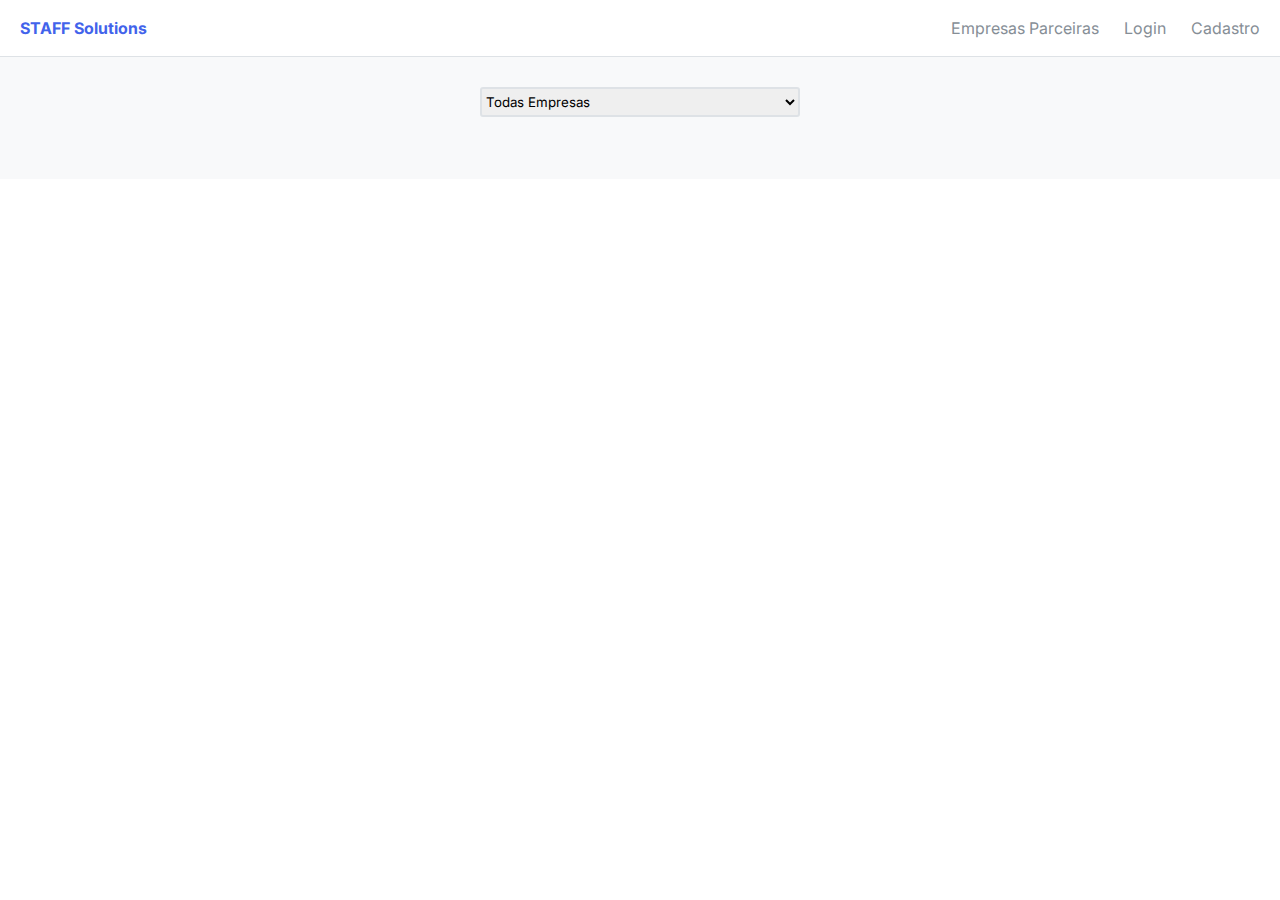
<file: index.html>
<!DOCTYPE html>
<html lang="pt-BR">
<head>
    <meta charset="UTF-8">
    <meta http-equiv="X-UA-Compatible" content="IE=edge">
    <link rel="shortcut icon" href="./assets/favicon.png" type="image/x-icon">
    <meta name="viewport" content="width=device-width, initial-scale=1.0">
    <link rel="preconnect" href="https://fonts.googleapis.com">
    <link rel="preconnect" href="https://fonts.gstatic.com" crossorigin>
    <link href="https://fonts.googleapis.com/css2?family=Inter&display=swap" rel="stylesheet">
    <link rel="stylesheet" href="/css/reset.css">
    <link rel="stylesheet" href="./css/index.css">
    <link rel="stylesheet" href="./css/colors.css">
    <link rel="stylesheet" href="./css/buttons.css">
    <link rel="stylesheet" href="/css/inputs.css">
    <link rel="stylesheet" href="./css/GlobalStyles.css">
    <link rel="stylesheet" href="/css/partners.css">
    <link rel="stylesheet" href="css/components.css">
    <title>STAFF Solutions</title>
</head>
<header>
    <nav class="navbar">
        <div class="flex1 container-logo">
            <img src="./assets/favicon.png" alt="logo">
            <h3 class="title1">STAFF Solutions</h3>
        </div>
        
        <p id="close-menu" class="close-menu hidden">X</p>
        <div id="show-menu" class="menu-lines">
            <div class="line"></div>
            <div class="line"></div>
            <div class="line"></div>  
        </div>
    </nav>
    <div id="menu" class="menu hidden">
        <ul class="ul-menu-bar ul-border">
            <li id="partners-btn2" class="li-menu-bar padding1 li-background">Empresas Parceiras</li>
            <li id="open-login-mobile" class="li-menu-bar padding1 border1">Login</li>
            <li id="open-register-mobile" class="li-menu-bar padding1 border1">Cadastro</li>
        </ul>
    </div>
        <nav class="nav-desktop">
            <div class="menu-desktop">
                <h3 class="title1">STAFF Solutions</h3>
                <ul class="ul-menu-desktop">
                    <li id="partners-btn1" class="li-menu-desktop li-menu-bar click">Empresas Parceiras</li>
                    <li id="open-login-desktop" class="li-menu-desktop li-menu-bar click">Login</li>
                    <li id="open-register-desktop" class="li-menu-desktop li-menu-bar click">Cadastro</li>
                </ul> 
            </div>
        </nav>
</header>
<body>
    <main class="main">
        <div id="error-login" class="modal-1 hidden">
            <div class="div-modal-1">
                <h4 class="title5">Acesso não autorizado</h4>
                <p class="text5">Essa conta não existe, logo não pode acessar a Dashboard!</p>
                <div class="div-button1">
                    <button id="button-modal" class="button-default">Entendi</button>
                </div>
            </div>
        </div>
        <div class="container">
            <div id="div-login" class="div-form hidden">
                <h2 class="title3">Login</h2>
                <div>
                    <form id="form-login" class="form-1" action="submit">
                        <input class="input2 size1" type="email" placeholder="Seu E-mail" >
                        <input class="input2 size1" type="password" placeholder="Sua Senha" >
                        <button class="button-primary button-height button-default size1">Logar</button>
                        <p class="title4">Ainda não possui cadastro</p>
                    </form>  
                    <div class="div-btn-register">
                        <button id="registerbutton" class="go-to-register button-whitefixed size1 button-height button-default ">Ir para página de registro</button>
                    </div> 
                </div>
            </div>
            <div id="div-register" class="div-form hidden">
                <div class="title-register">
                    <h2 class="title3">Cadastro</h2>
                    <button id="btn-voltar"class="btn-voltar button-default">Voltar</button>
                </div>
                <div>
                    
                    <form id="register-form" class="form-1" action="submit">
                        <input class="input2 size1" type="text" placeholder="Seu username" >
                        <input class="input2 size1" type="email" placeholder="Seu E-mail">
                        <input class="input2 size1" type="password" placeholder="Sua Senha">
                        <div class="div-level">
                            <p>Nível Profissional:</p>
                            <select class="level" name="professional-level" id="level">
                                <option value="estágio">Estágio</option>
                                <option value="júnior">Junior</option>
                                <option value="pleno">Pleno</option>
                                <option value="sênior">Sênior</option>
                            </select>
                        </div>
                        <button class="button-primary button-height button-default size1">Registrar</button>
                        <div id="btn-sucess" class="div-sucess hidden">
                            <p  class="btn-sucess">Usuário criado com sucesso!</p>
                            <p class="btn-sucess">Efetue login para entrar</p>
                        </div>
                        <p class="title4">Já possui login</p>
                    </form>  
                    <div class="div-btn-register">
                        <button id="go-to-login-button" class="size1 button-whitefixed button-height button-default ">Ir para página de login</button>
                    </div> 
                </div>
            </div>
            <div id="partners" class="container-partners">
                <div class="select-div">
                    <select name="partners" id="select-partners" class="select-partners">
                        <option value="Todas">Todas Empresas</option>
                    </select>
                </div>
                <ul id="ul-partners" class="ul-partners">
                 
                </ul>
            </div>
        </div>  
       </main> 
    <script type="module" src="./script/index.js"></script>
    <script src="/script/events.js"></script>
</body>
</html>
</file>
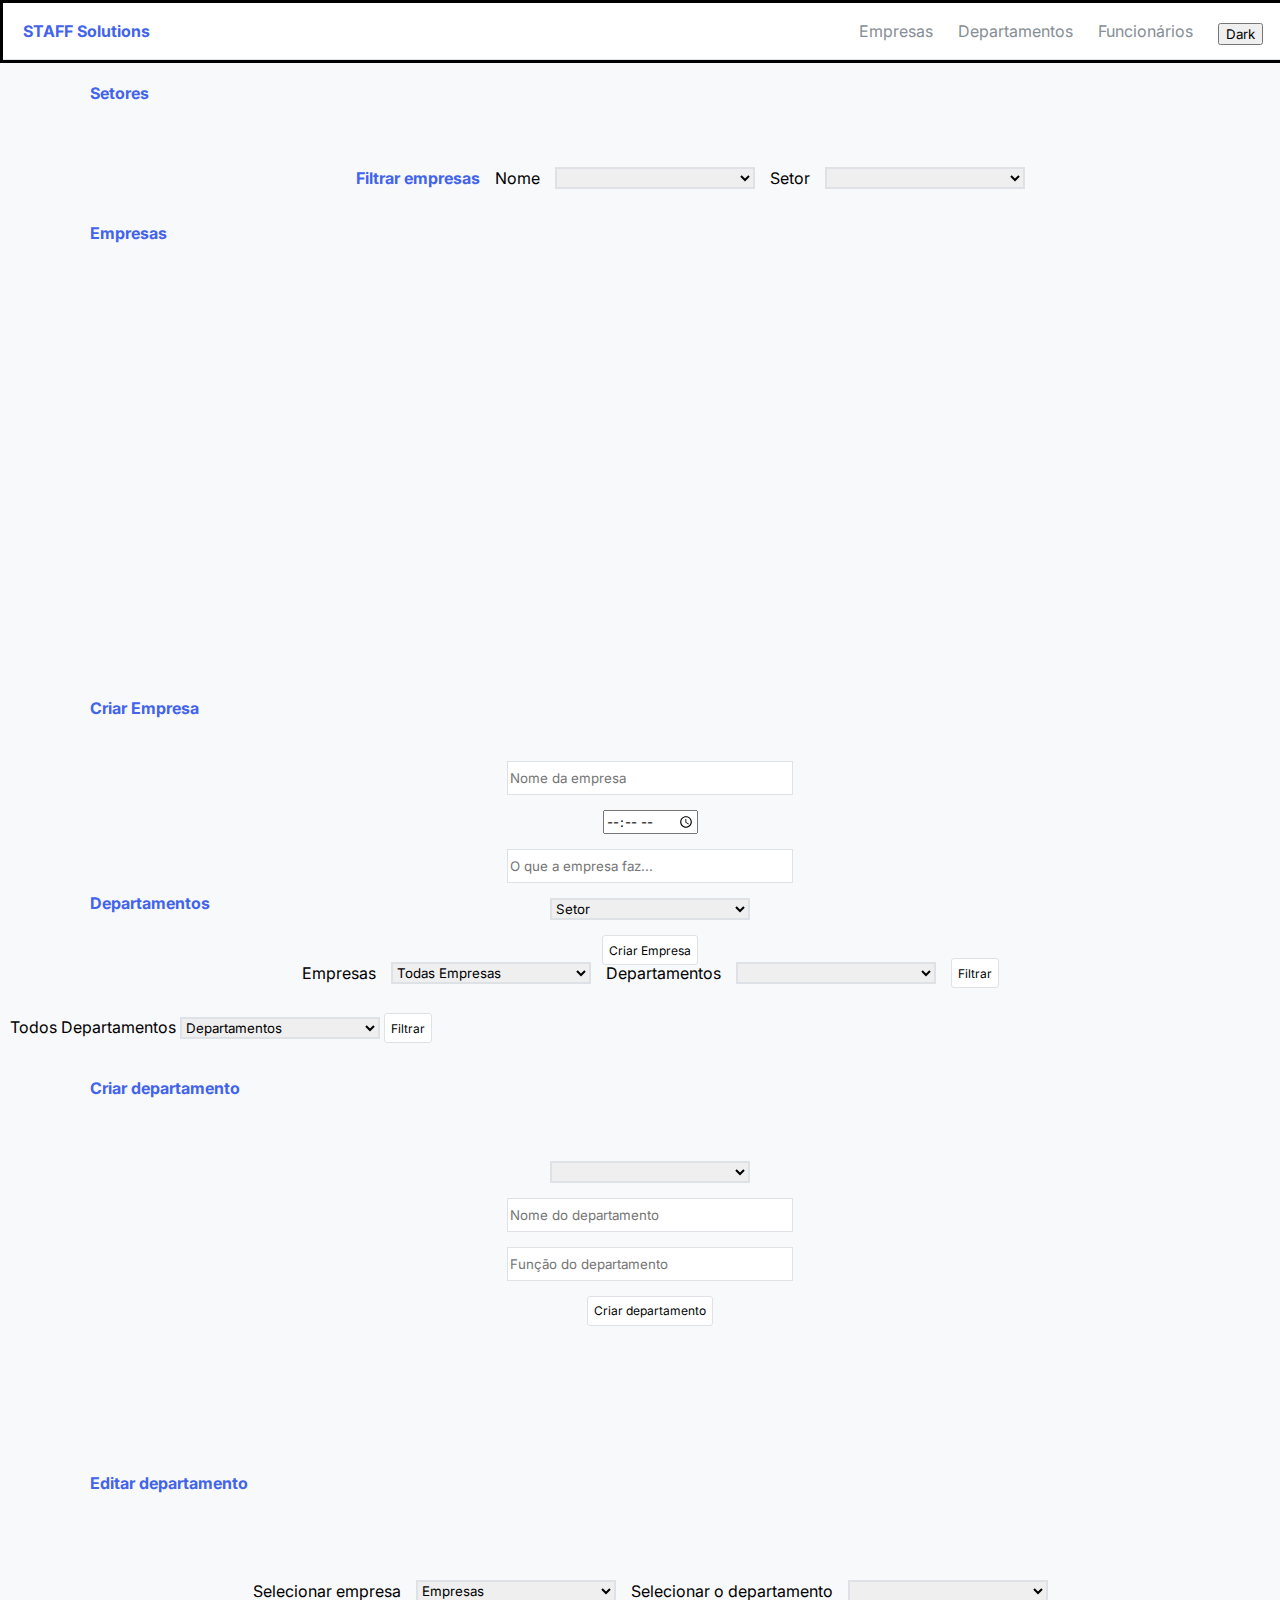
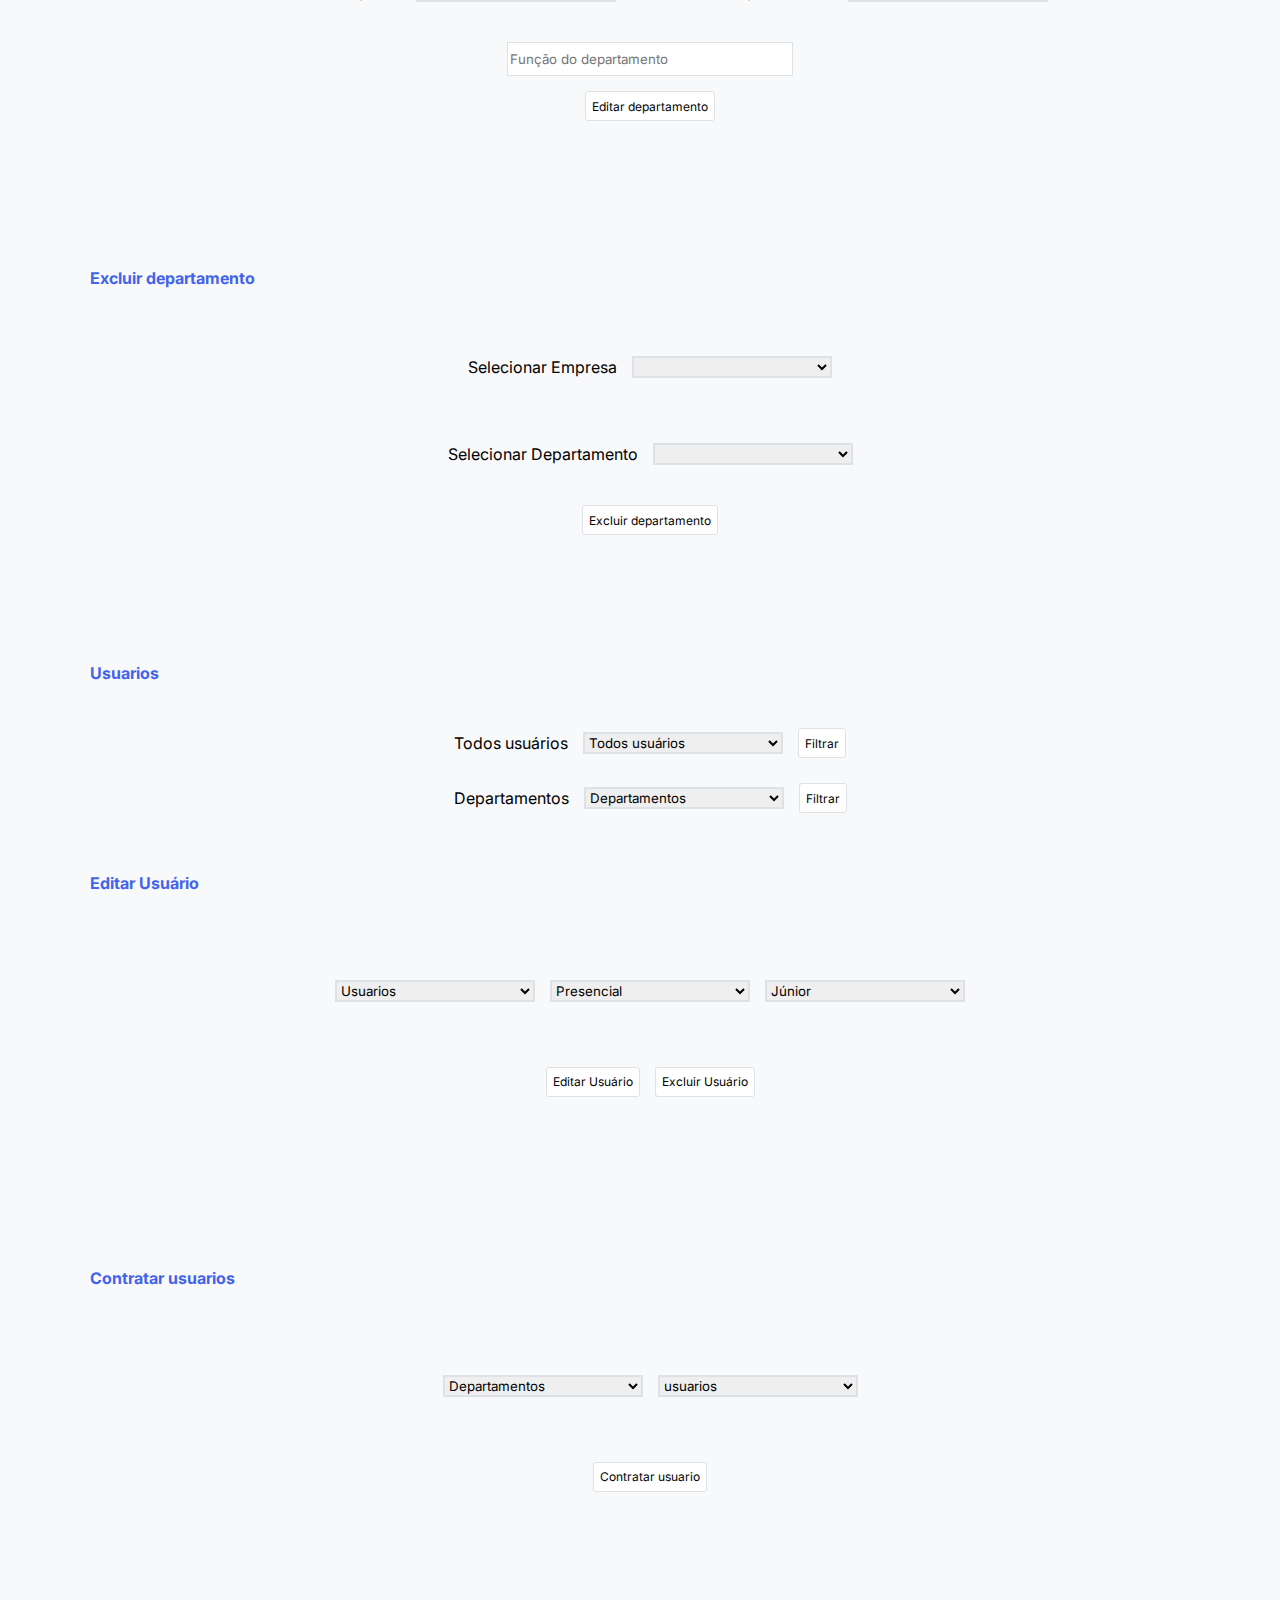
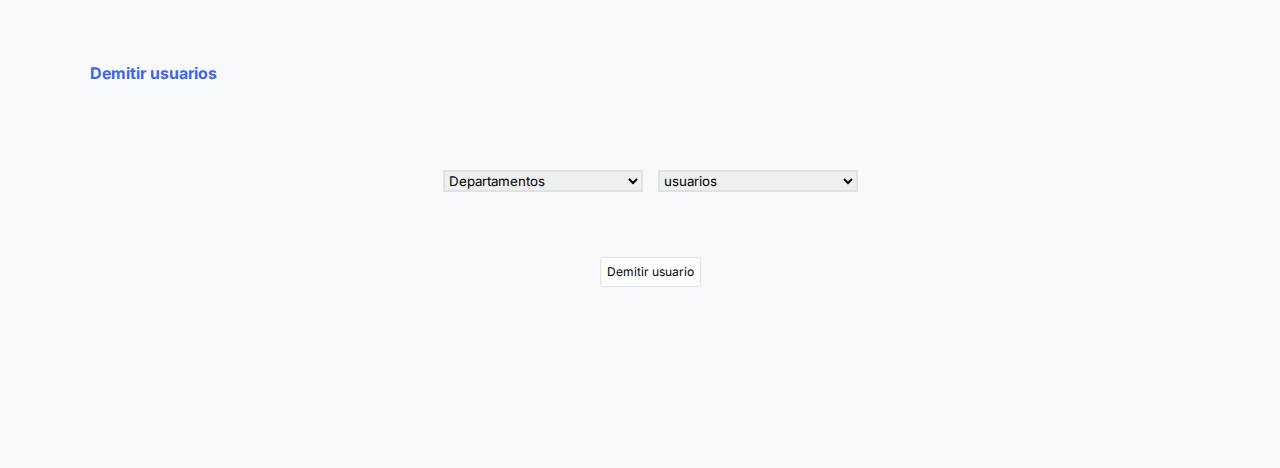
<file: dahsboard admin/Admin.html>
<!DOCTYPE html>
<html lang="pt-BR">
<head>
    <meta charset="UTF-8">
    <meta http-equiv="X-UA-Compatible" content="IE=edge">
    <meta name="viewport" content="width=device-width, initial-scale=1.0">
    <link rel="preconnect" href="https://fonts.googleapis.com">
    <link rel="preconnect" href="https://fonts.gstatic.com" crossorigin>
    <link href="https://fonts.googleapis.com/css2?family=Inter&display=swap" rel="stylesheet">
    <link rel="stylesheet" href="/css/reset.css">
    <link rel="stylesheet" href="/css/index.css">
    <link rel="stylesheet" href="/css/colors.css">
    <link rel="stylesheet" href="/css/buttons.css">
    <link rel="stylesheet" href="/css/inputs.css">
    <link rel="stylesheet" href="/css/GlobalStyles.css">
    <link rel="stylesheet" href="/css/partners.css">
    <link rel="stylesheet" href="/css/components.css">
     <link rel="stylesheet" href="/Dashboard/dashboard.css">
    <link rel="stylesheet" href="/dahsboard admin/AdminDash.css">
    <title>STAFF Solutions</title>
</head>
<body class="body-light">
    <header class="header">
        <nav class="navbar-admin">
            <h3 class="title1">STAFF Solutions</h3>
            <p id="close-menu" class="close-menu hidden">X</p>
            <div id="show-menu" class="menu-lines">
                <div class="line"></div>
                <div class="line"></div>
                <div class="line"></div>  
            </div>
        </nav>
        <div id="menu" class="menu hidden">
            <ul class="ul-menu-bar ul-border">
                <li id="partners-btn2" class="li-menu-bar padding1 li-background">Empresas</li>
                <li id="open-login-mobile" class="li-menu-bar padding1 border1">Setores</li>
                <li id="open-register-mobile" class="li-menu-bar padding1 border1">Departamentos</li>
            </ul>
        </div>
            <nav class="nav-desktop">
                <div class="menu-desktop">
                    <h3 class="title1">STAFF Solutions</h3>
                    <ul class="ul-menu-desktop">
                        <li id="partners-btn1" class="li-menu-desktop li-menu-bar click">Empresas</li>
                        <li id="open-login-desktop" class="li-menu-desktop li-menu-bar click">Departamentos</li>
                        <li id="open-register-desktop" class="li-menu-desktop li-menu-bar click">Funcionários</li>
                        <li ><button>Dark</button></li>
                    </ul> 
                </div>
            </nav>
    </header>
    <main>
        <section class="section-admin">
            <div class="section1 ">
                <div class="container-sectors ">
                    <h3 class="title1 margin3">Setores</h3>
                    <ul id="ul-sectors" class="ul-companies">
                    
                    </ul>
                </div>
             <div class="selects">
                <div>
                    <h3 class="title1 margin3">Filtrar empresas</h3>
                </div>
                <label for="comp1">Nome</label>
                <select class="form-select comp1" name="comp1" id="">
                    <option value=""></option>
                    <option value="TodasEmpresas">Todas Empresas</option>
                </select>
                <label for="sec1">Setor</label>
                <select class="form-select sec sec1" name="sec1" id="">
                    <option value=""></option>
                    <option value="TodosSetores">Todos Setores</option>
                </select>
            </div>
            <div class="container-companies">
                <h3 class="space title1 margin3">Empresas</h3>
                <ul id="ul-companies" class="ul-companies companies">
                    
                </ul>
            </div>
            <div class="container-companies ">
                <h3 class="space title1 margin3">Criar Empresa</h3>
                <div class="div-create-company">
                    <form id="form-create" class="form-create-company" action="submit">
                        <input class="inputs-create-company" type="text" placeholder="Nome da empresa">
                        <input class="time" type="time" placeholder="Horário de abertura">
                        <input class="inputs-create-company" type="text" placeholder="O que a empresa faz...">
                        <select class="form-select sec" name="" id="" required>
                            <option value="">Setor</option>
                        </select>
                        <button class="button-default btn-sector">Criar Empresa</button>
                    </form>
                    <p id="sucess-create" class="hidden btn-sucess">Empresa criada com sucesso!</p>
                </div>
            </div>
        </div>
            <div class="container-companies hidden">
                <h3 class="space title1 margin3">Departamentos</h3>
                <div>
                    <form  action="submit">
                        <div class="selects">
                            <label for="comp">Empresas</label>
                        <select class="form-select departments comp" name="comp" id="comp-dep" required>
                            <option value="">Todas Empresas</option>
                        </select>
                        <label for="deps">Departamentos</label>
                        <select id="deps2" class="form-select departments " name="deps" id="" required></select>
                        <button id="btn-comp-dep" class="btn-sector button-default">Filtrar</button>
                        </div>
                        <label for="dep">Todos Departamentos</label>
                        <select class="form-select dep" name="dep" id="dep-comp" required>
                            <option value="">Departamentos</option>
                        </select>
                        <button id="btn-dep-comp" class="btn-sector button-default">Filtrar</button>
                    </form>
                    <ul id="ul-departments" class="ul-companies">
                        
                    </ul>
                </div>
            </div>
            <div class="container-companies hidden">
                <h3 class="space title1 margin3">Criar departamento</h3>
                <div>
                    <form id="create-departments" class="form-create-company" action="submit">
                        <select class="form-select comp" name="companies" id="">Empresas</select>
                        <input class="inputs-create-company" type="text" placeholder="Nome do departamento">
                        <input class="inputs-create-company" type="text" placeholder="Função do departamento">
                        <button class="button-default btn-sector">Criar departamento</button>
                        <p id="sucess-dep" class="hidden btn-sucess">Departamento Criado com sucesso!</p>
                    </form>
                </div>
            </div>
            <div class="container-companies ">
                <h3 class="space title1 margin3">Editar departamento</h3>
                <div>
                    <form id="form-edit-dep" class="form-create-company" action="submit">
                        <div class="selects"> 
                            <label for="edit-dep">Selecionar empresa</label>
                            <select id="emp" class="form-select comp" name="edit-dep" id="">
                                <option value="">Empresas</option>
                            </select>
                            <label for="edit-dep2">Selecionar o departamento</label>
                            <select id="dep2" class="form-select dep2" name="edit-dep2" id="">Departamento</select>
                        </div>
                        <input class="inputs-create-company" type="text" placeholder="Função do departamento">
                        <button class="button-default btn-sector">Editar departamento</button>
                        <p id="sucess2" class="btn-sucess hidden">Departamento editado com sucesso!</p>
                        <p id="wrong1" class="red-alert hidden">Erro ao editar departamento</p>
                    </form>
                </div>
            </div>
            <div class="container-companies ">
                <h3 class="space title1 margin3">Excluir departamento</h3>
                <div>
                    <form id="form-delete-dep" class="form-create-company" action="submit">
                        <div class="selects"> 
                            <label for="delete-dep1">Selecionar Empresa</label>
                            <select class="form-select comp" name="delete-dep1" id="delete-dep" required>
                            </select>
                        </div>
                        <div class="selects">
                            <label for="delete-dep" >Selecionar Departamento</label>
                            <select class="form-select" name="delete-dep" id="delete-dep1" required>
                            </select>
                        </div>
                        <button class="button-default btn-sector">Excluir departamento</button>
                        <p id="sucess3" class="btn-sucess hidden">Departamento excluido com sucesso!</p>
                        <p id="wrong2" class="red-alert hidden">Erro ao excluir departamento</p>
                    </form>
                </div>
            </div>
        <div class="section2 ">
            <div class="container-companies">
                <h3 class="space title1 margin3">Usuarios</h3>
                <div>
                    <form id="users2" class="" action="submit">
                        <div class="selects">
                            <label for="open-to-work">Todos usuários</label>
                        <select id="select-users" class="form-select" name="open-to-work" id="">
                            <option value="todes">Todos usuários</option>
                            <option  value="todesSemprego">Diponíveis para contratação</option>
                        </select>
                        <button  id="btn-users" class="button-default btn-sector">Filtrar</button>
                        </div>
                        <div class="selects">
                            <label for="dep-workers">Departamentos</label>
                            <select id="users-dep" class="form-select dep" name="dep-workers" id="">
                                <option value="">Departamentos</option>
                            </select>
                            <button id="btn-dep-user" class="button-default btn-sector">Filtrar</button>
                        </div>
                    </form>
                    <ul id="ul-users" class="ul-users ul-companies">
                        
                    </ul>
                </div>
            </div>
            <div class="container-companies ">
                <h3 class="space title1 margin3">Editar Usuário</h3>
                <div>
                    <form id="form-edit-user" class="form-create-company" action="submit">
                        <div class="selects"> 
                            <select id="user1" class="form-select" name="companies" id="">
                                <option value="">Usuarios</option>
                            </select>
                            <select class="form-select" name="companies" id="">
                                <option value="presencial">Presencial</option>
                                <option value="home office">Home office</option>
                            </select>
                            <select class="form-select" name="companies" id="">
                                <option value="júnior">Júnior</option>
                                <option value="pleno">Pleno</option>
                                <option value="senior">Sênior</option>
                            </select>
                        </div>
                        <div class="selects"> 
                            <button id="btn-edit-user" class="button-default btn-sector">Editar Usuário</button>
                            <button id="btn-delete-user" class="button-default btn-sector">Excluir Usuário</button>
                            <p id="sucess4" class="btn-sucess hidden">Usuário editado com sucesso!</p>
                            <p id="wrong3" class="red-alert hidden">Erro ao editar usuário</p>
                            <p id="sucess5" class="btn-sucess hidden">Usuário excluido com sucesso!</p>
                            <p id="wrong4" class="red-alert hidden">Erro ao excluir usuário</p>
                        </div>
                    </form>
                </div>
            </div>
            <div class="container-companies ">
                <h3 class="space title1 margin3">Contratar usuarios</h3>
                <div>
                    <form class="form-create-company" action="submit">
                        <div class="selects"> 
                            <select class="form-select dep" name="companies" id="">
                                <option value="">Departamentos</option>
                            </select>
                            <select class="form-select" name="companies" id="">
                                <option value="">usuarios</option>
                            </select>
                        </div>
                        <div class="selects"> 
                            <button class="button-default btn-sector">Contratar usuario</button>
                        </div>
                    </form>
                </div>
            </div>
            <div class="container-companies ">
                <h3 class="space title1 margin3">Demitir usuarios</h3>
                <div>
                    <form class="form-create-company" action="submit">
                        <div class="selects"> 
                            <select class="form-select dep" name="companies" id="">
                                <option value="">Departamentos</option>
                            </select>
                            <select class="form-select" name="companies" id="">
                                <option value="">usuarios</option>
                            </select>
                        </div>
                        <div class="selects"> 
                            <button class="button-default btn-sector">Demitir usuario</button>
                        </div>
                    </form>
                </div>
            </div>
            </div>
        </section>
    </main>
    <script type="module" src="/script/DashAdmin.js"></script>
</body>
</html>
</file>
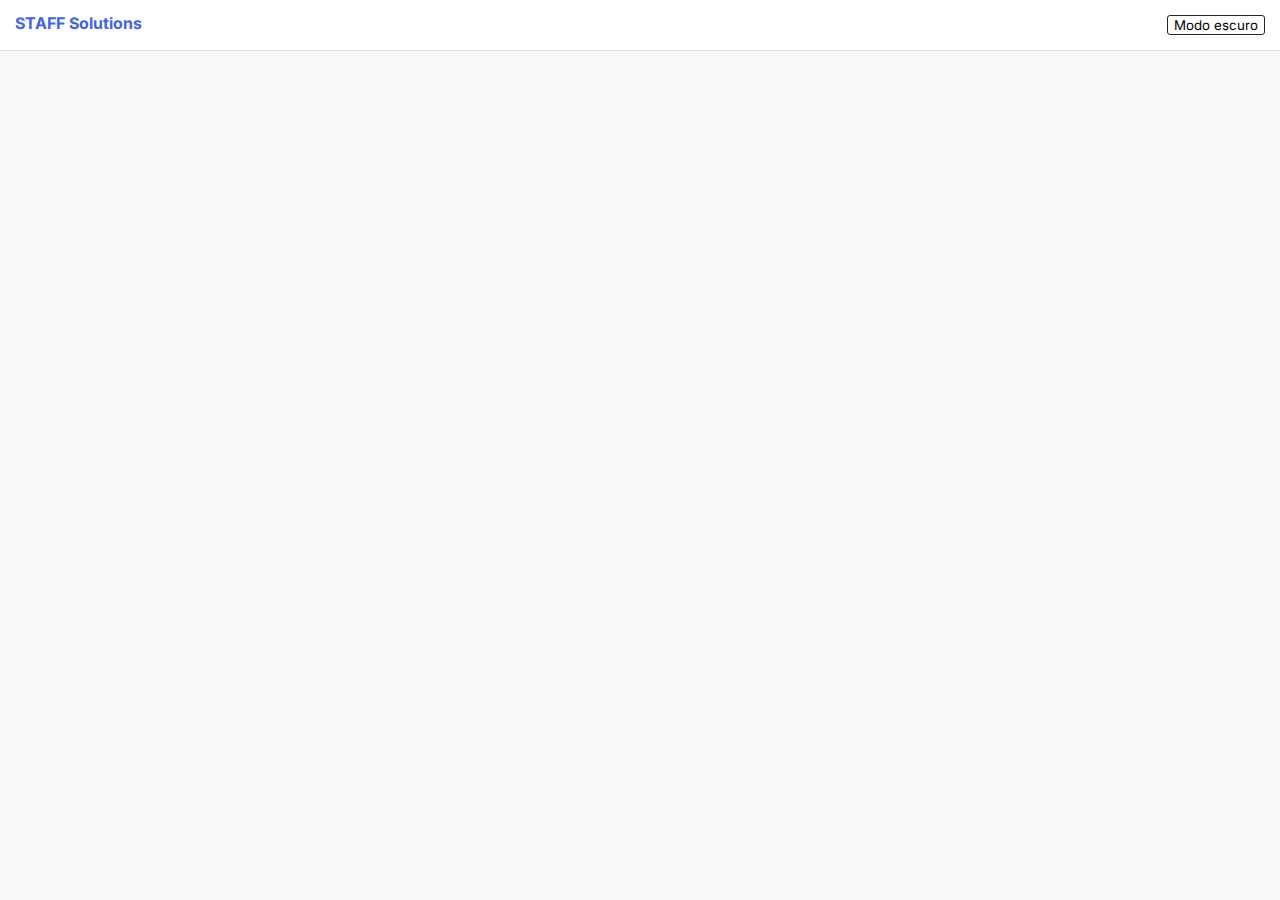
<file: Dashboard/dashboard.html>
<!DOCTYPE html>
<html lang="pt-BR">
<head>
    <meta charset="UTF-8">
    <meta http-equiv="X-UA-Compatible" content="IE=edge">
    <meta name="viewport" content="width=device-width, initial-scale=1.0">
    <link rel="preconnect" href="https://fonts.googleapis.com">
    <link rel="preconnect" href="https://fonts.gstatic.com" crossorigin>
    <link href="https://fonts.googleapis.com/css2?family=Inter&display=swap" rel="stylesheet">
    <link rel="stylesheet" href="/css/reset.css">
    <link rel="stylesheet" href="/css/index.css">
    <link rel="stylesheet" href="/css/colors.css">
    <link rel="stylesheet" href="/css/buttons.css">
    <link rel="stylesheet" href="/css/inputs.css">
    <link rel="stylesheet" href="/css/GlobalStyles.css">
    <link rel="stylesheet" href="/css/partners.css">
    <link rel="stylesheet" href="/css/components.css">
    <link rel="stylesheet" href="/Dashboard/dashboard.css">
    <title>STAFF Solutions</title>
</head>
<body class="body-light">
    <header>
        <nav class="navbar-dashboard navbar-light">
            <h3 class="title1">STAFF Solutions</h3>
            <div class="mode">
              <button id="dark-mode" class="dark-mode btn-mode">Modo escuro</button>
              <button id="light-mode" class="light-mode btn-mode hidden">Modo claro</button>
            </div>
        </nav>
    </header>
    <main>
        <section id="dash-user" class="dash-user">
            <div class="departments-coworkers card-user">
                <div>

                </div>
            </div>
        </section>
    </main>
    <script type="module" src="./dashboard.js"></script>
</body>
</html>
</file>
<file: css/index.css>
body{
    font-family: 'Inter', sans-serif;
}
.main{
    background-color: var(--grey5);
    height: fit-content;
}
.container-logo{
    align-items: center;
    gap: 1rem;
}
.container-logo img{
    height: 30px;
    width: 30px;
    margin-bottom: 10px;
}
.navbar{
    background: var(--white-fixed);
    height: 1rem;
    display: flex;
    justify-content: space-between;
    padding: 20px 20px 20px 20px;
    border-bottom: solid 1px var(--grey4);
}
.menu-lines{
    height: 20px;
    width: 20px;
    display: flex;
    justify-content: center;
    align-items: center;
    flex-direction: column;
    gap: 2px;
    border-radius: 4px;
}
.line{
    border-radius: 5px;
    background: var(--grey4);
    height: 2px;
    width: 10px;
}
.close-menu{
    display: none;
    color: var(--grey3);
    font-size: large;
    cursor: pointer;
}
.ul-menu-bar{
    list-style: none;  
}
.li-menu-bar{
    color: var(--grey3);
}
.li-menu-bar2{
    color: var(--grey0);
}
.padding1{
    padding: 20px 20px;
}
.li-background{
    background: var(--grey5);
}
.hidden{
    display: none;
}
.show-modal-1{
    display: flex;
    justify-content: center;
    align-items: center;
}
.modal-1{
    position: fixed;
    top: 0;
    right: 0;
    bottom: 0;
    left: 0;
    width: 100%;
    height: 100%;
    z-index: 1040;
    background: rgba(0,0,0,0.8);
}
.div-modal-1{
    background-color: var(--color-brand-1);
    border-radius: 4px;
    color: var(--white-fixed);
    height: max-content;
    padding: 15px 15px;
    max-width: 450px;
}
.div-button1{
    display: flex;
    justify-content: flex-end;
}
.div-button1 button{
    display: flex;
    justify-content: center;
    align-items: center;
    padding: 5px 5px;
}
.container{
    display: flex;
    justify-content: center;
    height: fit-content;
    padding: 15px 0;
}
.div-form{
    background-color: var(--white-fixed);
    width: 250px;
    height: max-content;
    padding-bottom: 15px;
    border-radius: 8px;
}
.form-1{
    margin-top: 15px;
    display: flex;
    flex-direction: column;
    align-items: center;
    gap: 30px;
}
.size1{
    width: 90%;
}
.div-btn-register{
    margin-top: 15px;
    display: flex;
    flex-direction: column;
    align-items: center;
    gap: 20px;
}
.size1{
    width: 90%;
}
.title-register{
    display: flex;
    justify-content: space-between;
    padding: 15px 15px;
}
.nav-desktop{
    display: none;
    background: var(--white-fixed);
    height: 1rem;
    padding: 20px 20px 20px 20px; 
    border-bottom: solid 1px var(--grey4);
}
.menu-desktop{
    height: 100%;
    width: 100%;
    display: flex;
    justify-content: space-between;
}
.ul-menu-desktop{
    display: flex;
    gap: 25px;
}
.tag-a{
    text-decoration: none;
}
.click{
    cursor: pointer;
}
.click:hover{
    color: var(--grey4);
}
@media(min-width:869px){
    .menu-lines{
        display: none;
    }.menu{
        display: none;
    }.navbar{
        display: none; 
    }.nav-desktop{
        display: flex;
    }
    .div-form{
        width: 400px;
        margin-top: 2rem;
    }
    .form-1{
        width: 400px;
        margin-top: 2rem;
    }
}
@keyframes menu {
    0% {
      transform: translateY(-50%);
      opacity: 0;
    }
  
    100% {
      transform: translateY(0);
      opacity: 1;
    } 
}
.menu{
    animation: menu 1s;  
 }
</file>
<file: css/colors.css>
:root{
    --color-brand-1: #4263EB;
    --color-brand-2: #364FC7;
    --light-blue: #EDF2FF;
    --grey0: #0A0C0D;
    --grey1:#212529;
    --grey2:#495057;
    --grey3:#868E96;
    --grey4: #DEE2E6;
    --grey5:#F8F9FA;
    --grey-opacity-1: rgba(33, 37, 41, 0.5);
    --white-fixed: #FFFFFF;
    --status-ok: #38fc22;
    --dark-1: #282a36;
    --dark-2: #44475a;
    --light-1: #f8f8f2;
    --alert: red;
}
</file>
<file: css/buttons.css>
.button-default{
    border: none;
    font-size: 12px;
    border-radius: 2px;
    cursor: pointer;
}
.button-primary{
    color: var(--white-fixed);
    background-color: var(--color-brand-2);
}
.button-primary:hover{
    background-color: var(--color-brand-1);
}
.button-grey1{
    color: var(--white-fixed);
    background-color: var(--grey1);
}
.button-grey1:hover{
    background-color: var(--grey0);
}
.button-height{
    height: 28px;
}
.button-whitefixed{
background-color: var(--white-fixed);
color: var(--grey1);
border: solid 1px var(--grey0);
}
.button-whitefixed:hover{
background-color: var(--grey5);
}
.btn-voltar{
    width: 45px;
    height: 27px;
    background-color: var(--white-fixed);
    border: solid 1px var(--grey0);
}
</file>
<file: css/inputs.css>
.input2{
    border: solid 2px var(--grey5);
    border-radius: 2px;
    height: 32px;
}
.input2:focus{
    outline: none !important;
    border-color: var(--color-brand-2); 
}
.input2:hover{
    outline: none !important;
    border-color: var(--color-brand-2); 
}
</file>
<file: css/GlobalStyles.css>
*{
    font-family: 'Inter', sans-serif;
}
.flex1{
    display: flex;
}
.flex2{
    display: flex;
    align-items: center;
}
.space-between1{
    justify-content: space-between;
    align-items: center;
}
.padding1{
    padding: 10px 16px;
}
.title1{
    font-weight: 700;
    color: var(--color-brand-1);
}
.text5{
    padding: 15px 0;
    font-size: 12px;
}
.title5{
    padding-top: 15px;
    font-size: 14px;
}
.title3{
    margin-top: 15px;
    margin-left: 15px;
}
.title2{
    font-weight: 600;
    font-size: 20px;
    line-height: 24px;
}
.title4{
    font-weight: 600;
    font-size: 11px;
}
.border1{
    border-bottom: 1px solid var(--grey5);
}
</file>
<file: css/partners.css>
.container-partners{
    width: 90%;
    height: fit-content;
}
.ul-partners{
    width: 100%;
    justify-content: center;
    display: flex;
    flex-wrap: wrap;
    gap: 2rem;
    height: fit-content;
    margin-top: 2rem;
}
.ul-partners li{
    background: var(--white-fixed);
    border-radius: 5px;
    padding: 10px 10px;
    display: flex;
    flex-direction: column;
    justify-content: center;
    margin-bottom: 1rem;
    border-radius: 8px;
    transition: ease-in-out 0.1s;
    width: 290px;
}
.ul-partners li:hover {
    box-shadow: 3px 3px 13px 1px rgb(146 146 146);
}
.title-li{
    font-weight: 600;
    color: var(--grey0);
    text-align: center;
}
.div-partners{
    margin-top: 10px;
    font-size: 14px;
    color: var(--grey3);
}
.margin1{
    margin: 8px 0px;
}
.select-partners{
    width: 100%;
    margin-bottom: 15px;
    border: solid 2px var(--grey4);
    border-radius: 3px;
    max-width: 320px;
    height: 30px;
}
.select-partners:focus{
    outline: none;
}
.select-option{
    border: solid 2px var(--grey4);
    outline: none;
    background-color: var(--grey5);
    color: var(--grey0)
}

.select-div{
    margin-top: 15px;
    display: flex;
    justify-content: center;
    width: 100%;
}

@media(min-width:869px){
    .ul-partners li{
        width: 300px;
        margin: 15px 15px;
    }
    .ul-partners{
        display: flex;
        flex-wrap: wrap;
    }
    .container-partners{
        flex-direction: column;
        justify-content: center;
        align-items: center;
        height: fit-content;
        width: 100%;
    }
}
</file>
<file: css/components.css>
.div-level{
    width: 90%;
    display: flex;
    align-items: center;
    gap: 15px;
}
.div-level p{
    font-size: 14px;
}
.level{
    width: 150px;
    border-radius: 3px;
    border: 2px solid var(--grey4);
}
.level:focus{
    border: 1px solid var(--color-brand-1);
    outline: none;
}
.btn-sucess{
    margin-left: 20px;
    color: var(--status-ok);
}
.div-sucess{
    font-size: 14px;
    width: 100%;
}
.show-flex{
    display: flex;
    justify-content: center;
    flex-direction: column;
    align-items: center;
}
.flex3{
    display: flex;
    align-items: center;
    justify-content: center;
}
</file>
<file: Dashboard/dashboard.css>
.dash-user{
    width: 100%;
    height: fit-content;
    display: flex;
    flex-direction: column;
    justify-content: center;
    align-items: center;
    width: 100%;
}
.icon-user{
    width: 80px;
    
}
.card-user{
    background-color: var(--white-fixed);
    width: 90%;
    height: 100%;
    border-radius: 8px;
    margin-top: 15px;
}
.div-img-user{
    display: flex;
    flex-direction: column;
    justify-content: center;
    align-items: center;
    height: fit-content;
    margin-top: 15px;
    color: var(--grey2);
    font-weight: 600;
    gap: 15px;
}
.data-user{
    display: flex;
    flex-direction: column;
    justify-content: center;
    align-items: center;
    margin:  10px 0px;
    gap: 15px;
    color: var(--grey3);
}
.hidden{
    display: none;
}
.dark-mode{
    background: var(--white-fixed);
    border: 1px solid var(--grey1);
}
.light-mode{
    border: solid 1px var(--);
}
.btn-mode{
    border-radius: 3px;
    width: fit-content;
  
}
.navbar-dashboard{
    display: flex;
    justify-content: space-between;
    padding: 15px 15px;
}
.navbar-light{
    background: var(--white-fixed);
    border-bottom: 1px solid var(--grey4);
}
.body-light{
    background: var(--grey5);
}
</file>
<file: dahsboard admin/AdminDash.css>
body{
    box-sizing: border-box;
    margin: 0;
    padding: 0;
}
.header{
    width: 100%;
    border: solid;
}
.navbar-admin{
    width: 100%;
   
    background-color: var(--white-fixed);
    border-bottom: 1px solid var(--grey4);
}
.section-admin{
    height: fit-content;
    padding: 15px 10px;
    width: 100%;
}
.ul-companies{
    gap: 20px;  
    display: flex;
    flex-direction: row;
    overflow-y: scroll;
    width: 100%;
    padding: 15px 5px;
    border-radius: 8px;
}
.li-companies{
    width: 220px;
    height: 150px;
    min-width: 220px;
    min-height: 150px;
    gap: 5px;
    display: flex;
    justify-content: center;
    padding-top: 10px;
    flex-direction: column;
    text-align: center;
    color:  var(--grey3);
    background-color: var(--white-fixed);
    border-radius: 8px ;
}
.title3{
    font-weight: 700;
    color: var(--grey1);
}
.space{
    margin-bottom: 15px;
}
.btn-sector{
    border: solid 1px var(--grey4);
    background: var(--white-fixed);
    border-radius: 3px;
}
.btn-sector:hover{
    background: var(--grey3);
    color: var(--white-fixed);
}
.div-create-company{
    height: 150px;
}
.form-create-company{
    height: 100%;
    display: flex;
    justify-content: center;
    align-items: center;
    flex-direction: column;
    gap: 15px;
}
.inputs-create-company{
    height: 30px;
    max-width: 280px;
    width: 80%;
    border: solid 1px var(--grey4);
}
.search-bar{
    margin: 15px 0px;
    display: flex;
    gap: 3px;
}
.search{
    border: solid 2px var(--grey4);
    width: 130px;
}
.form-select{
    width: 200px;
    border: solid 2px var(--grey4);
}
.selects{
    display: flex;
    justify-content: center;
    align-items: center;
    gap: 15px;
    margin: 25px 0px;
}
.red-alert{
    color: var(--alert);
}
@media (min-width:800px) {
    .navbar-admin{
        display: none;
    }
    .margin3{
        height: 30px;
        display: flex;
        align-items: center;
        padding-left: 80px;
     
    }
    .ul-companies{
        height: fit-content;
        flex-wrap: wrap;
        gap: 30px;
        align-items: center;
        justify-content: center;
    }.companies{
        height: 400px;
    }
    .container-companies{
        height: 100%;
        width: 100%;
        display: flex;
        flex-direction: column;
        justify-content: center;
    }.li-companies{
        width: 300px;
    }.li-companies:hover {
        box-shadow: 3px 3px 13px 1px rgb(146 146 146);
    }.form-create-company{
        height: 250px;
        margin-bottom: 100px;
    } .btn-sector{
        height: 30px;
    }
}
</file>
